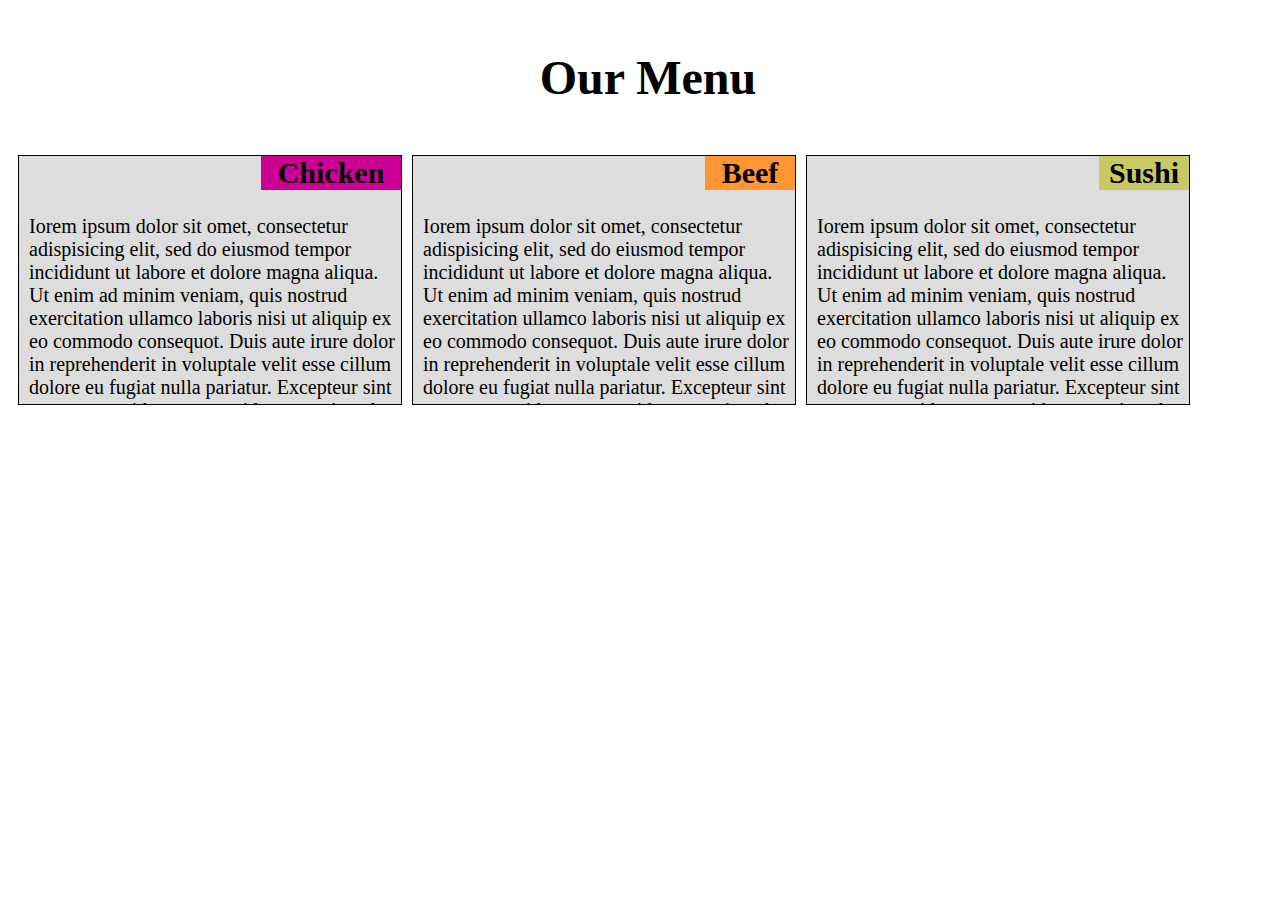
<file: module-2solutions/index.html>
<!doctype> <html lang="en">
<head>
<meta charset="utf-8">
<meta name="viewport" content="width=device-width, initial-scale=1.0">
<link rel="stylesheet" href="styles.css">
<title></title>
</head>
<body>
	<h1>Our Menu</h1>
	<div class="container">
		<section id="sec-1" class="col-lg-4 col-md-6 col-sm-12">
			<h2 id="chicken">Chicken</h2>
			<p>Iorem ipsum dolor sit omet, consectetur adispisicing elit, sed do eiusmod tempor incididunt ut labore et dolore magna aliqua. Ut enim ad minim veniam, quis nostrud exercitation ullamco laboris nisi ut aliquip ex eo commodo consequot. Duis aute irure dolor in reprehenderit in voluptale velit esse cillum dolore eu fugiat nulla pariatur. Excepteur sint occaecat cupidatat non proident, sunt in culpa qui officia deserunt mollit anim id est laborum.</p>
		</section>

		<section id="sec-2" class="col-lg-4 col-md-6 col-sm-12">
			<h2 id="beef">Beef</h2>
			<p>Iorem ipsum dolor sit omet, consectetur adispisicing elit, sed do eiusmod tempor incididunt ut labore et dolore magna aliqua. Ut enim ad minim veniam, quis nostrud exercitation ullamco laboris nisi ut aliquip ex eo commodo consequot. Duis aute irure dolor in reprehenderit in voluptale velit esse cillum dolore eu fugiat nulla pariatur. Excepteur sint occaecat cupidatat non proident, sunt in culpa qui officia deserunt mollit anim id est laborum.</p>
		</section>

		<section id="sec-3" class="col-lg-4 col-md-12 col-sm-12">
			<h2 id="sushi">Sushi</h2>
			<p>Iorem ipsum dolor sit omet, consectetur adispisicing elit, sed do eiusmod tempor incididunt ut labore et dolore magna aliqua. Ut enim ad minim veniam, quis nostrud exercitation ullamco laboris nisi ut aliquip ex eo commodo consequot. Duis aute irure dolor in reprehenderit in voluptale velit esse cillum dolore eu fugiat nulla pariatur. Excepteur sint occaecat cupidatat non proident, sunt in culpa qui officia deserunt mollit anim id est laborum.</p>
		</section>

	</div>
</body>

</html>
</file>
<file: module-2solutions/styles.css>
* {
	box-sizing: border-box;
}
body{
	width: 100%;
	font-size: 16px;
	font-style: Arial,Helvetica, sanserif;

}

section {
	background-color: #ddd;
	width: 30%;
	height: 250px;
	float: left;
	margin-bottom: 15px;
	border: solid 1px black ;
	padding-left: 10px;
	overflow: hidden;
	font-size: 1.25em;
	margin-left: 10px;
	margin-right: auto;
	
}
#chicken{background-color:rgb(205,0,150);
	float: right;
	padding-top:-50px;
	width: 140px;

}
#beef{
	background-color:rgb(255, 150, 50);
	float:right;
	padding-top:-50px;
	width: 90px;


}
#sushi{
	background-color:rgb(200, 200, 100);
	float:right;
	padding-top:-50px;
	width: 90px;

}
h2{text-align: center;
margin-top: 0px;}

p{
clear: right;}

h1{text-align: center;
margin-top: 50px;
margin-bottom: 50px;
font-size: 3em;}

/******Large devices******/

@media(min:992px){ .col-lg-4 {
		float: left;
	}
	
	.col-lg-4 {
		width: 33%;
	}
	}

@media(min-width:768px) and (max-width: 991px){.col-md-6, .col-md-6 {
		float: left;
	}
 .col-md-6{width: 44%;}
	
	.col-md-12{width: 90%;}
}

@media(max-width: 767px){.col-sm-12{
		float: left;
	}

	.col-sm-12{width: 90%;}
}
</file>
